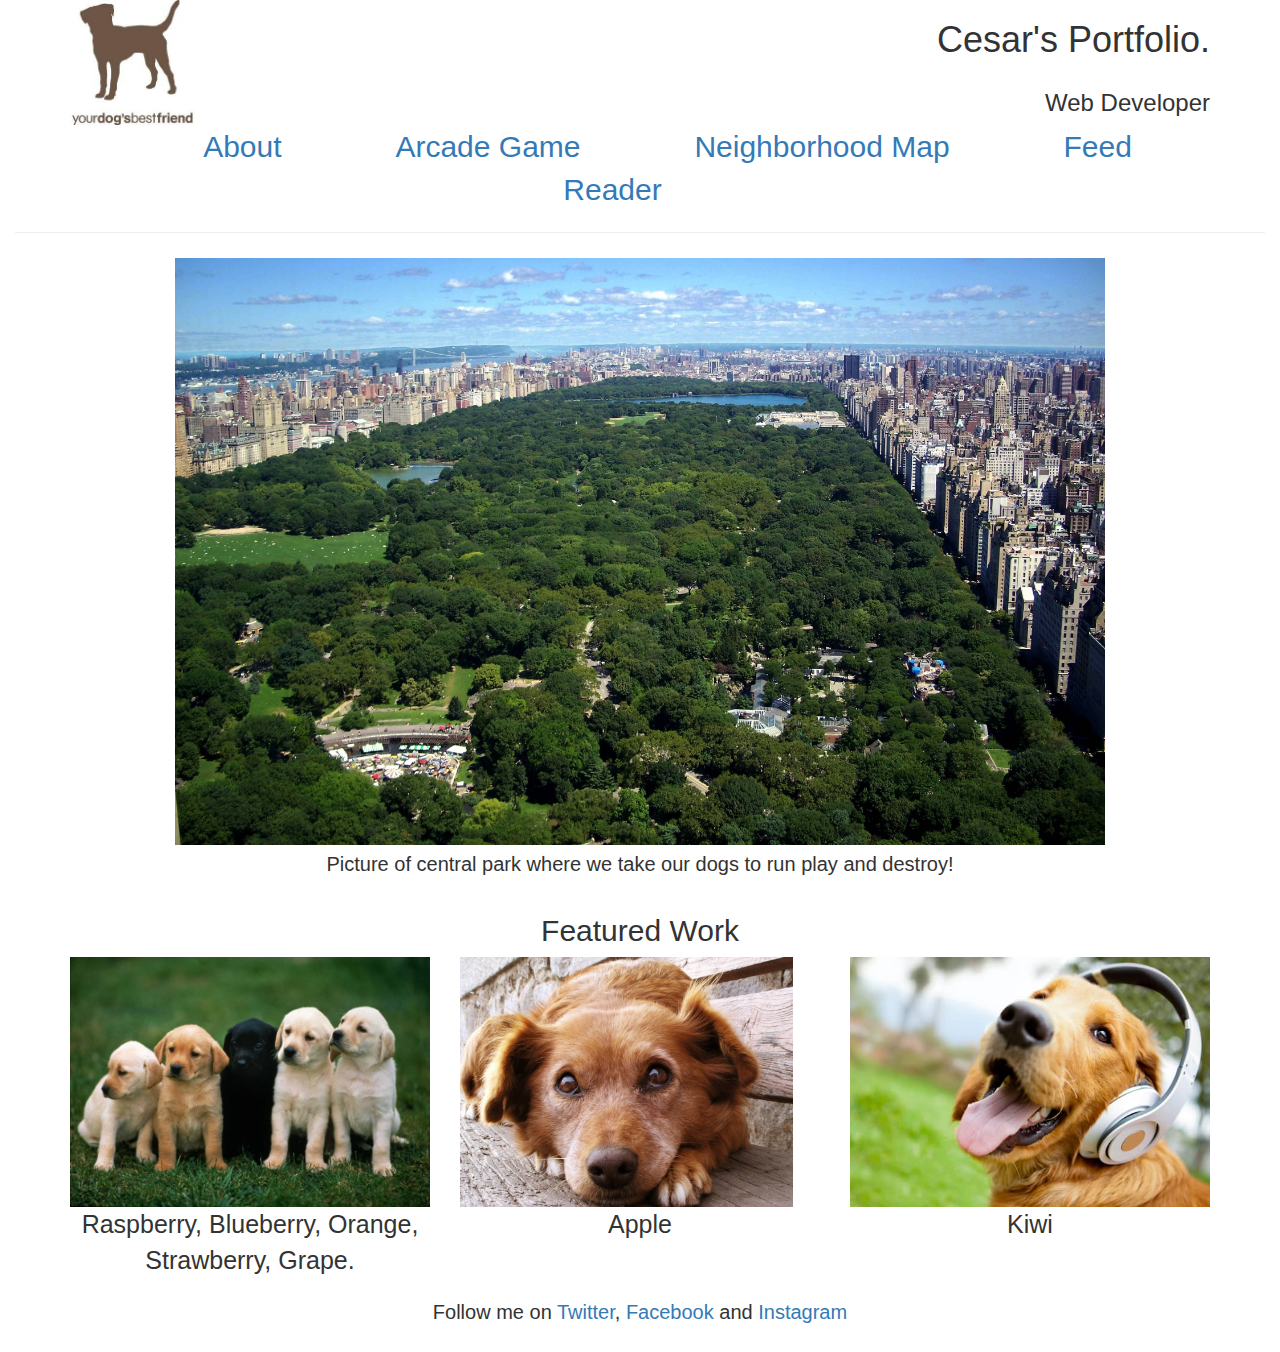
<file: index.html>
<!DOCTYPE html>
<html lang="en">

<head>
  <meta name="viewport" content="width=device-width, initial-scale=1, maximum-scale=1, user-scalable=no">
  <meta charset="utf-8">
  <title>Cesar's Portfolio</title>

  <link href="css/bootstrap.min.css" rel="stylesheet">
  <link href="css/main.css" rel="stylesheet">
  <link href="css/queries.css" rel="stylesheet">
</head>

<body class="container-fluid">

  <header class="main-header container">
    <div class="row">
      <div class="col-xs-4 col-sm-4 col-md-4 col-lg-4">
        <img class="img-responsive logo-image" src="images/YDBFLogo.jpeg" alt="Logo of Your Dog's Best Friend">
      </div>
      <div class="col-xs-8 col-sm-8 col-md-8 col-lg-8">
        <h1 class="main-title">Cesar's Portfolio.</h1>
        <h3 class="main-subtitle">Web Developer</h3>
      </div>
    </div>

    <nav class="row text-center">
      <div class="col-xs-12 col-sm-12 col-md-12 col-lg-12">
        <a class="nav-bar" href="about.html">About</a>
        <a class="nav-bar" href="arcade.html">Arcade Game</a>
        <a class="nav-bar" href="neighborhoodMap.html">Neighborhood Map</a>
        <a class="nav-bar" href="feedReader.html">Feed Reader</a>
      </div>
    </nav>
  </header>

  <hr>

  <section class="text-center main-content">
    <div class="row">
      <div class="col-md-12">
    <img class="img-responsive center-block main-image" src="images/centralPark.jpg" alt="Image of Central Park in New York City">
      </div>
    </div>
    <div class="row">
      <p class="col-md-12 main-content"> Picture of central park where we take our dogs to run play and destroy!</p>
    </div>

    <article class="main-article">
      <div class="container">
        <h2 class="text-center">Featured Work</h2>
          <div class="row">
            <div class="col-md-4">
              <img class="img-responsive featured-images" src="images/dogPictures01.jpg" srcset="images/dogPictures01.jpg 100w" alt="Picture of 5 dogs sitting next to each other.">
              <figcaption class="caption">Raspberry, Blueberry, Orange, Strawberry, Grape.</figcaption>
            </div>
            <div class="col-md-4">
              <img class="img-responsive featured-images" src="images/dogPictures02.jpg" srcset="images/dogPictures02.jpg 100w" alt="Picture of a dog staring directly to the camera.">
              <figcaption class="caption">Apple</figcaption>
            </div>
            <div class="col-md-4">
              <img class="img-responsive featured-images" src="images/dogPictures03.jpg" srcset="images/dogPictures03.jpg 100w" alt="Picture of a golden retriever with headphones.">
              <figcaption class="caption">Kiwi</figcaption>
            </div>
          </div>
      </div>
    </article>
  </section>

  <footer class="text-center">
    <div class="row">
      <div class="col-md-12">
        <!-- I only have Facebook, but I'm including all major sites just for the project. -->
        <p class="main-footer">Follow me on <a href="https://twitter.com/">Twitter</a>, <a href="https://www.facebook.com/">Facebook</a> and <a href="https://www.instagram.com/">Instagram</a></p>
      </div>
    </div>
  </footer>

  </body>
</html>
</file>
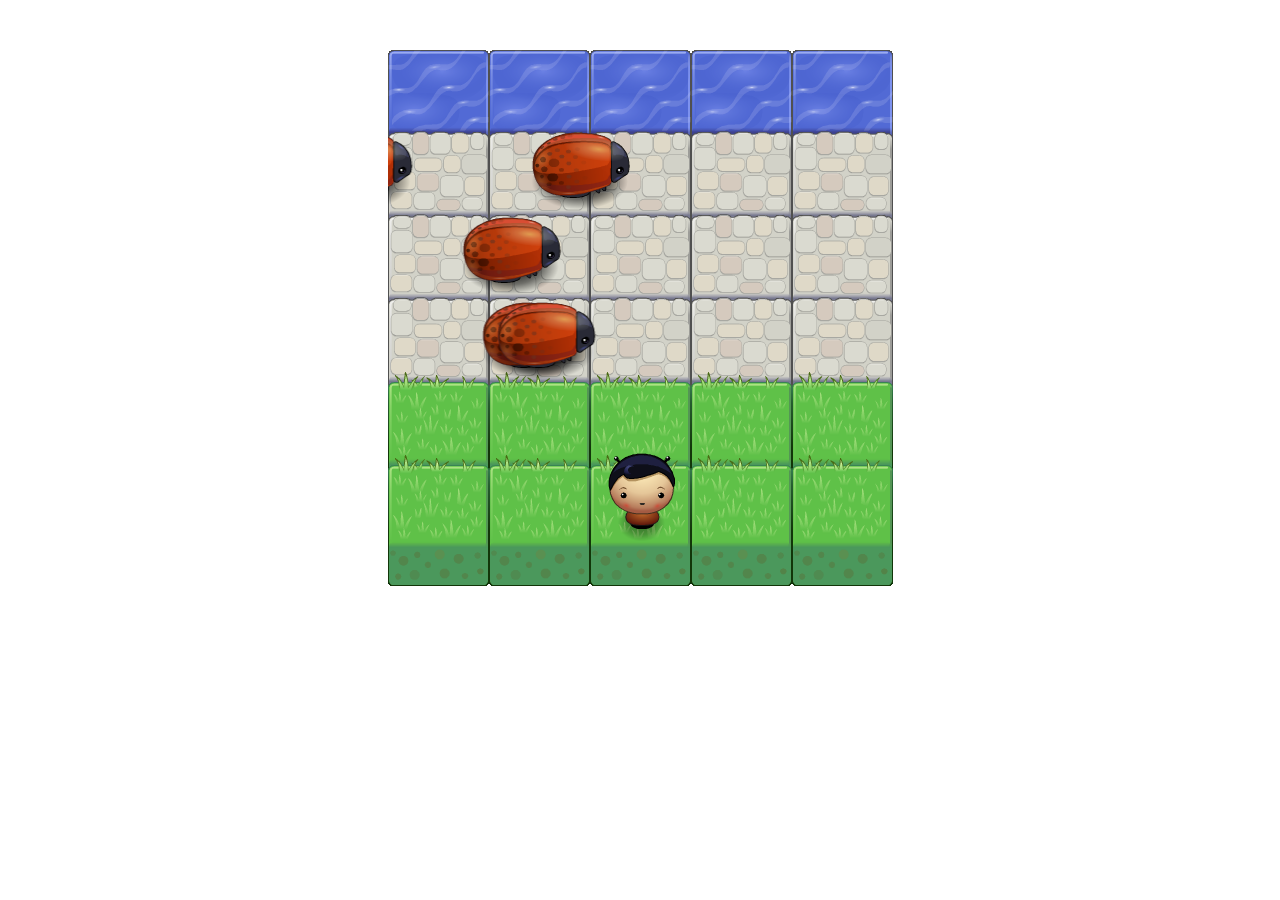
<file: arcade.html>
<!DOCTYPE html>
<html>
<head>
    <meta charset="UTF-8">
    <title>Effective JavaScript: Frogger</title>
    <link rel="stylesheet" href="css/style.css">
</head>
<body style="text-align: center">
    <script src="js/resources.js"></script>
    <script src="js/app.js"></script>
    <script src="js/engine.js"></script>
</body>
</html>
</file>
<file: css/main.css>
/*HEADER CLASSES*/

.logo-image {
  width: 125px;
  float: left;
}

.main-title {
  float: right;
  clear: both;
}

.main-subtitle {
  float: right;
  clear: both;
}

.nav-bar {
  font-size: 30px;
  padding: 10px 55px;
  border: 25px;
}



/*SECTION*/

.main-image {
  width: auto;
  height: auto;
  max-width: 75%;
}

.main-content {
  padding: 5px;
  font-size: 20px;
}



/*ARTICLE*/

.featured-images {
  width: auto;
  height: 250px;
}

.caption {
  font-size: 25px;
  text-align: center;
}



/*FOOTER*/

.main-footer {
  padding: 15px;
  font-size: 20px;
}
</file>
<file: css/queries.css>
/* Smartphones (portrait and landscape) ----------- */
@media only screen and (min-width: 320px) and (max-width: 480px) {
/* Styles */

/*HEADER CLASSES*/

  .logo-image {
    padding-bottom: 10px;
  }

  .main-title {
    float: right;
    font-size: 20px;
  }

  .main-subtitle {
    float: right;
    font-size: 15px;
  }

  .nav-bar {
    padding: 5px 10px;
    font-size: 12.5px;
    display: inline;
  }



/*SECTION*/

  .main-image {
    height: auto;
    width: auto;
  }

  .main-content {
    font-size: 17.5px;
  }



/*ARTICLE*/

  .featured-images {
    width: auto;
    height: auto;
    max-width: 85%;
    margin: auto;
  }

  .caption {
    font-size: 15px;
  }



  /*FOOTER*/

  .main-footer {
    font-size: 12.5px;
  }
}



/* iPads (portrait and landscape) ----------- */
@media only screen and (min-width: 480px) and (max-width: 991px) {
/* Styles */

/*HEADER CLASSES*/

  .logo-image {
    padding-bottom: 10px;
  }

  .main-title {
    float: right;
    font-size: 35px;
    clear: both;
  }

  .main-subtitle {
    float: right;
    font-size: 25px;
    clear: both;
  }

  .nav-bar {
    padding: 5px 15px;
    font-size: 21.5px;
  }



/*SECTION*/

  .main-image {
    height: auto;
    width: auto;
  }

  .main-content {
    font-size: 22.5px;
  }



/*ARTICLE*/

  .featured-images {
    width: auto;
    height: auto;
    max-width: 85%;
    margin: auto;
  }



/*FOOTER*/

  .main-footer {
    font-size: 15px;
  }
}
</file>
<file: css/style.css>
body,
div,
ul,
li,
p,
h1,
h2,
h3,
h4,
h5,
h6 {
  padding:0;
  margin:0;
  font-family: "Roboto", sans-serif;
}

.clear-fix {
  overflow: auto;
}

.education-entry,
.work-entry,
.project-entry {
  padding: 0 5%;
}

h1 {
  font-size: 40px;
  color: #f5a623;
  line-height: 48px;
  display: inline;
}

h2 {
  font-weight: bold;
  font-size: 24px;
  color: #999;
  line-height: 29px;
  padding: 10px;
}

h3 {
  font-style: italic;
  font-size: 20px;
  color: #000;
  line-height: 22px;
}

h4 {
  font-weight: bold;
  font-size: 14px;
  color: #4a4a4a;
  line-height: 17px;
}

h2,
h3,
h4,
h5 {
  padding:10px 5%;

}


.date-text {
  font-style: italic;
  font-size: 14px;
  color: #999;
  line-height: 16px;
  float: left;
}

.location-text {
  font-style: italic;
  font-size: 14px;
  color: #999;
  line-height: 16px;
  float: right;

}

p {
  font-size: 14px;
  color: #333;
  line-height: 21px;
}

a {
  color: #1199c3;
  text-decoration: none;
  margin-top: 10px;
  display: block;
}

.welcome-message {
  font-style: italic;
  font-size: 18px;
  color: #f3f3f3;
  line-height: 28px;
}

#skills-h3 {
  color: #f5ae23;
  display: none;
}

.orange {
  background-color: #f5ae23;
}

.orange-text {
  color: #f5ae23;
}

.white-text {
  font-weight: bold;
  color: #fff;
}

.gray {
  background-color: #f3f3f3;
  padding-bottom: 10px;
  clear:both;
}

.dark-gray {
  background-color: #4a4a4a;
}

/* TODO: Replace with image later */
#header {
  background-color: #484848;
}

.flex-box {
  display: -webkit-flex;
  display: flex;
  flex-direction: row;
  flex-wrap: wrap;
  justify-content: space-around;
  padding: 10px;
}

.center-content {
  padding: 2.5% 5%;
}

ul {
  list-style-type: none;
}

.biopic {
  float: left;
  padding: 10px;
  width: 200px;
  display: none;
}

.projectpic {
  padding: 10px;
  width: 150px;
}

img {
  padding: 10px;
}

span {
  padding: 5px;
}

#lets-connect {
  text-align: center;
}

/* Media queries to handle various device widths */

@media only screen and (max-width: 1024px) {
  #lets-connect {
    margin-top: 5%;
  }
}

@media only screen and (max-width:900px) {
  .biopic {
    width: 175px;
  }
}

@media only screen and (max-width: 750px) {
  #lets-connect {
    margin-top: 10%;
  }
  .biopic {
    width: 150px;
  }
  .welcome-message {
    display: none;
  }
}

#map {
  display: block;
  height: 100%;
  margin: 0 5%;
}

#mapDiv {
  height: 400px;
  width: 100%;
  padding-bottom: 5%;
}

@media only screen and (min-width: 750px) {
  #skills-h3,
  .biopic {
    display: block;
  }
}
</file>
